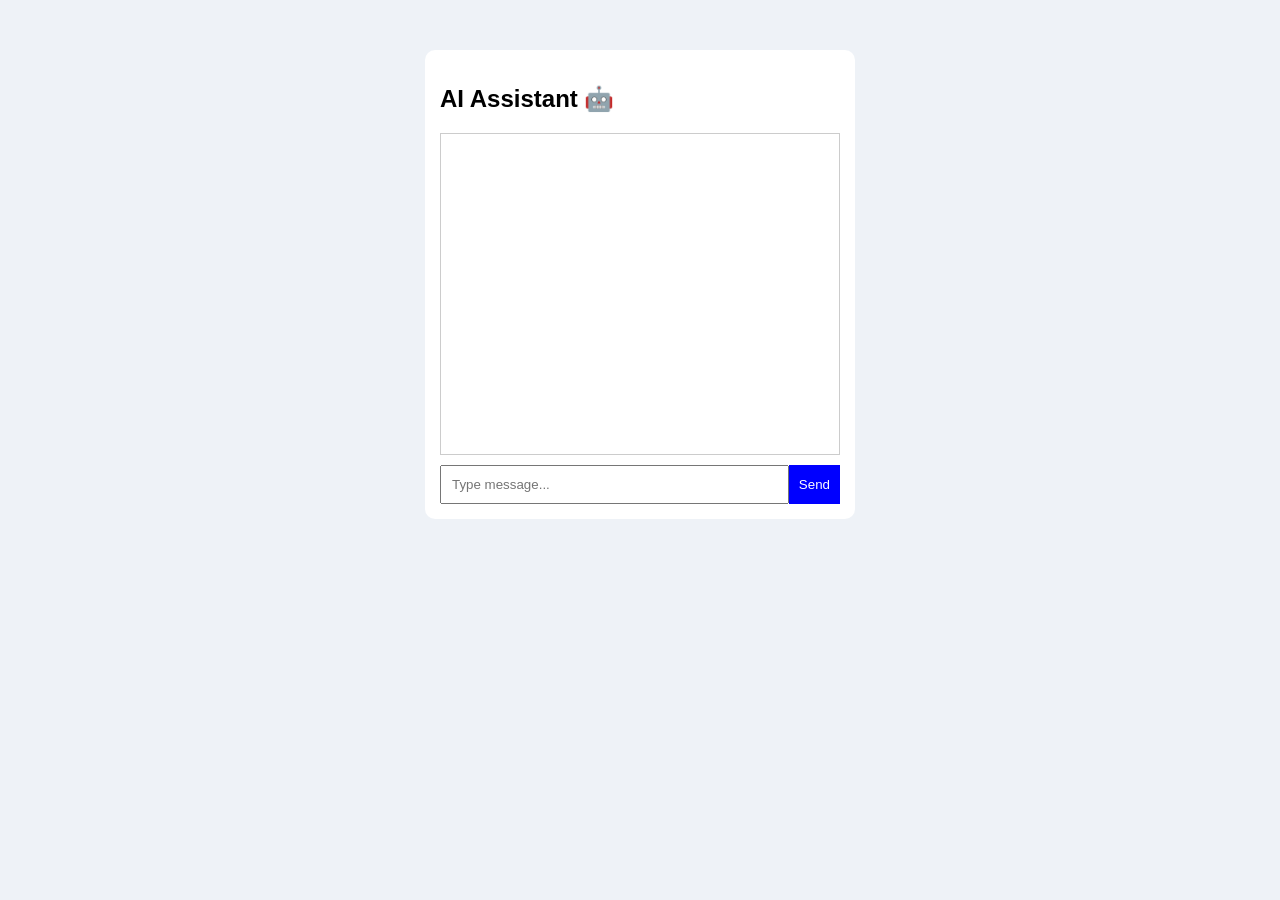
<file: frontend/index.html>
<!DOCTYPE html>
<html lang="en">

<head>
    <meta charset="UTF-8">
    <title>AI Chatbot</title>
    <link rel="stylesheet" href="style.css">
</head>

<body>

    <div class="chat-container">
        <h2>AI Assistant 🤖</h2>

        <div id="chat-box"></div>

        <div class="input-box">
            <input type="text" id="user-input" placeholder="Type message...">
            <button onclick="sendMessage()">Send</button>
        </div>
    </div>

    <script src="script.js"></script>
</body>

</html>
</file>
<file: frontend/style.css>
body {
    font-family: Arial;
    background: #eef2f7;
}

.chat-container {
    width: 400px;
    margin: 50px auto;
    background: white;
    padding: 15px;
    border-radius: 10px;
}

#chat-box {
    height: 300px;
    overflow-y: auto;
    border: 1px solid #ccc;
    padding: 10px;
}

.user {
    text-align: right;
    color: blue;
}

.bot {
    text-align: left;
    color: green;
}

.input-box {
    display: flex;
    margin-top: 10px;
}

input {
    flex: 1;
    padding: 10px;
}

button {
    padding: 10px;
    background: blue;
    color: white;
    border: none;
}
</file>
